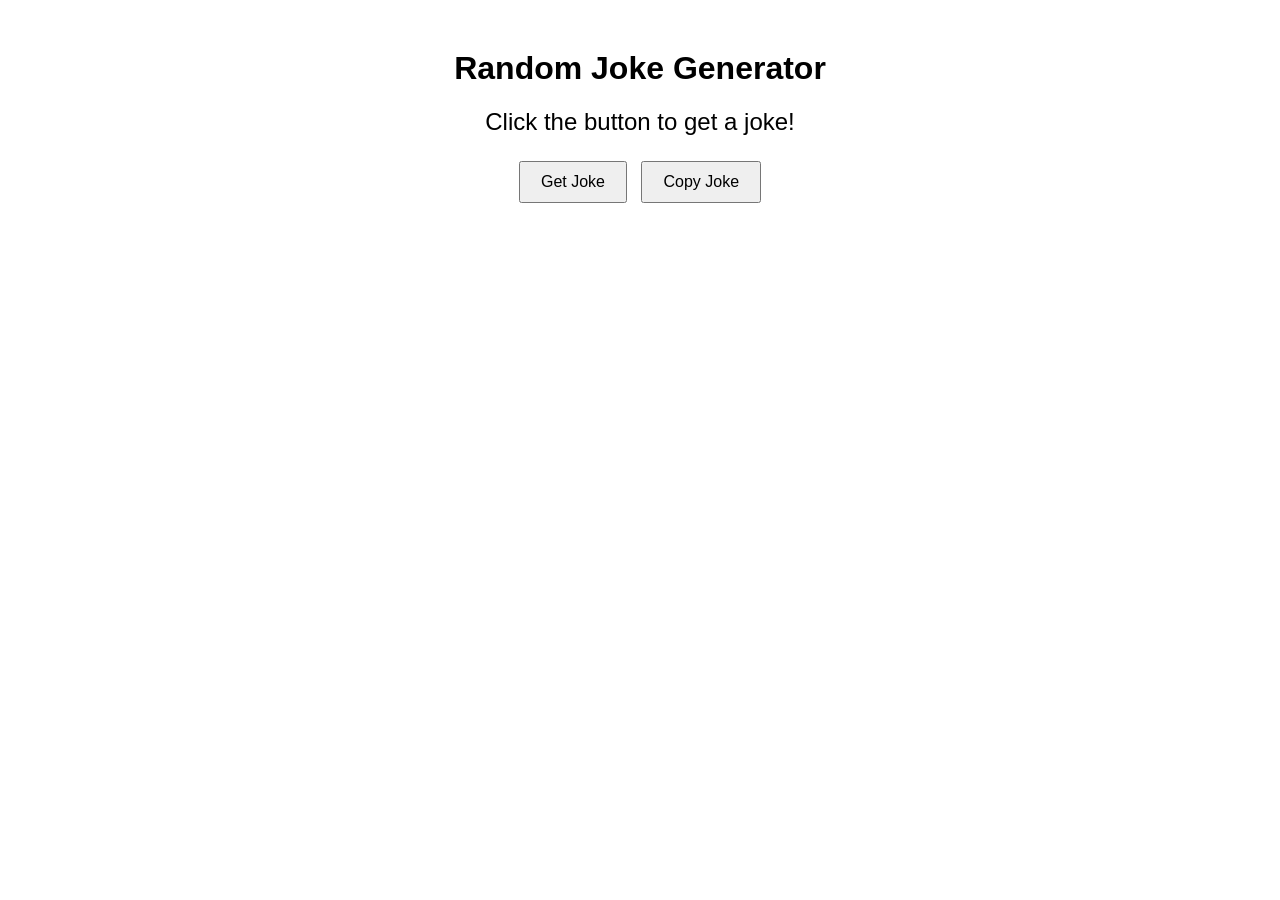
<file: joke-index.html>
<!DOCTYPE html>
<html lang="en">
<head>
    <meta charset="UTF-8">
    <meta name="viewport" content="width=device-width, initial-scale=1.0">
    <title>Random Joke Generator</title>
    <style>
        body { font-family: Arial, sans-serif; text-align: center; margin: 50px; }
        #joke { font-size: 24px; margin-bottom: 20px; }
        button { padding: 10px 20px; font-size: 16px; margin: 5px; }
    </style>
</head>
<body>
    <h1>Random Joke Generator</h1>
    <div id="joke">Click the button to get a joke!</div>
    <button id="getJoke">Get Joke</button>
    <button id="copyJoke">Copy Joke</button>

    <script>
        const jokeElement = document.getElementById('joke');
        const getJokeButton = document.getElementById('getJoke');
        const copyJokeButton = document.getElementById('copyJoke');

        getJokeButton.addEventListener('click', async () => {
            const response = await fetch('https://official-joke-api.appspot.com/random_joke');
            const joke = await response.json();
            jokeElement.innerText = `${joke.setup} \n${joke.punchline}`;
        });

        copyJokeButton.addEventListener('click', () => {
            navigator.clipboard.writeText(jokeElement.innerText);
            alert('Joke copied to clipboard!');
        });
    </script>
</body>
</html>
</file>
